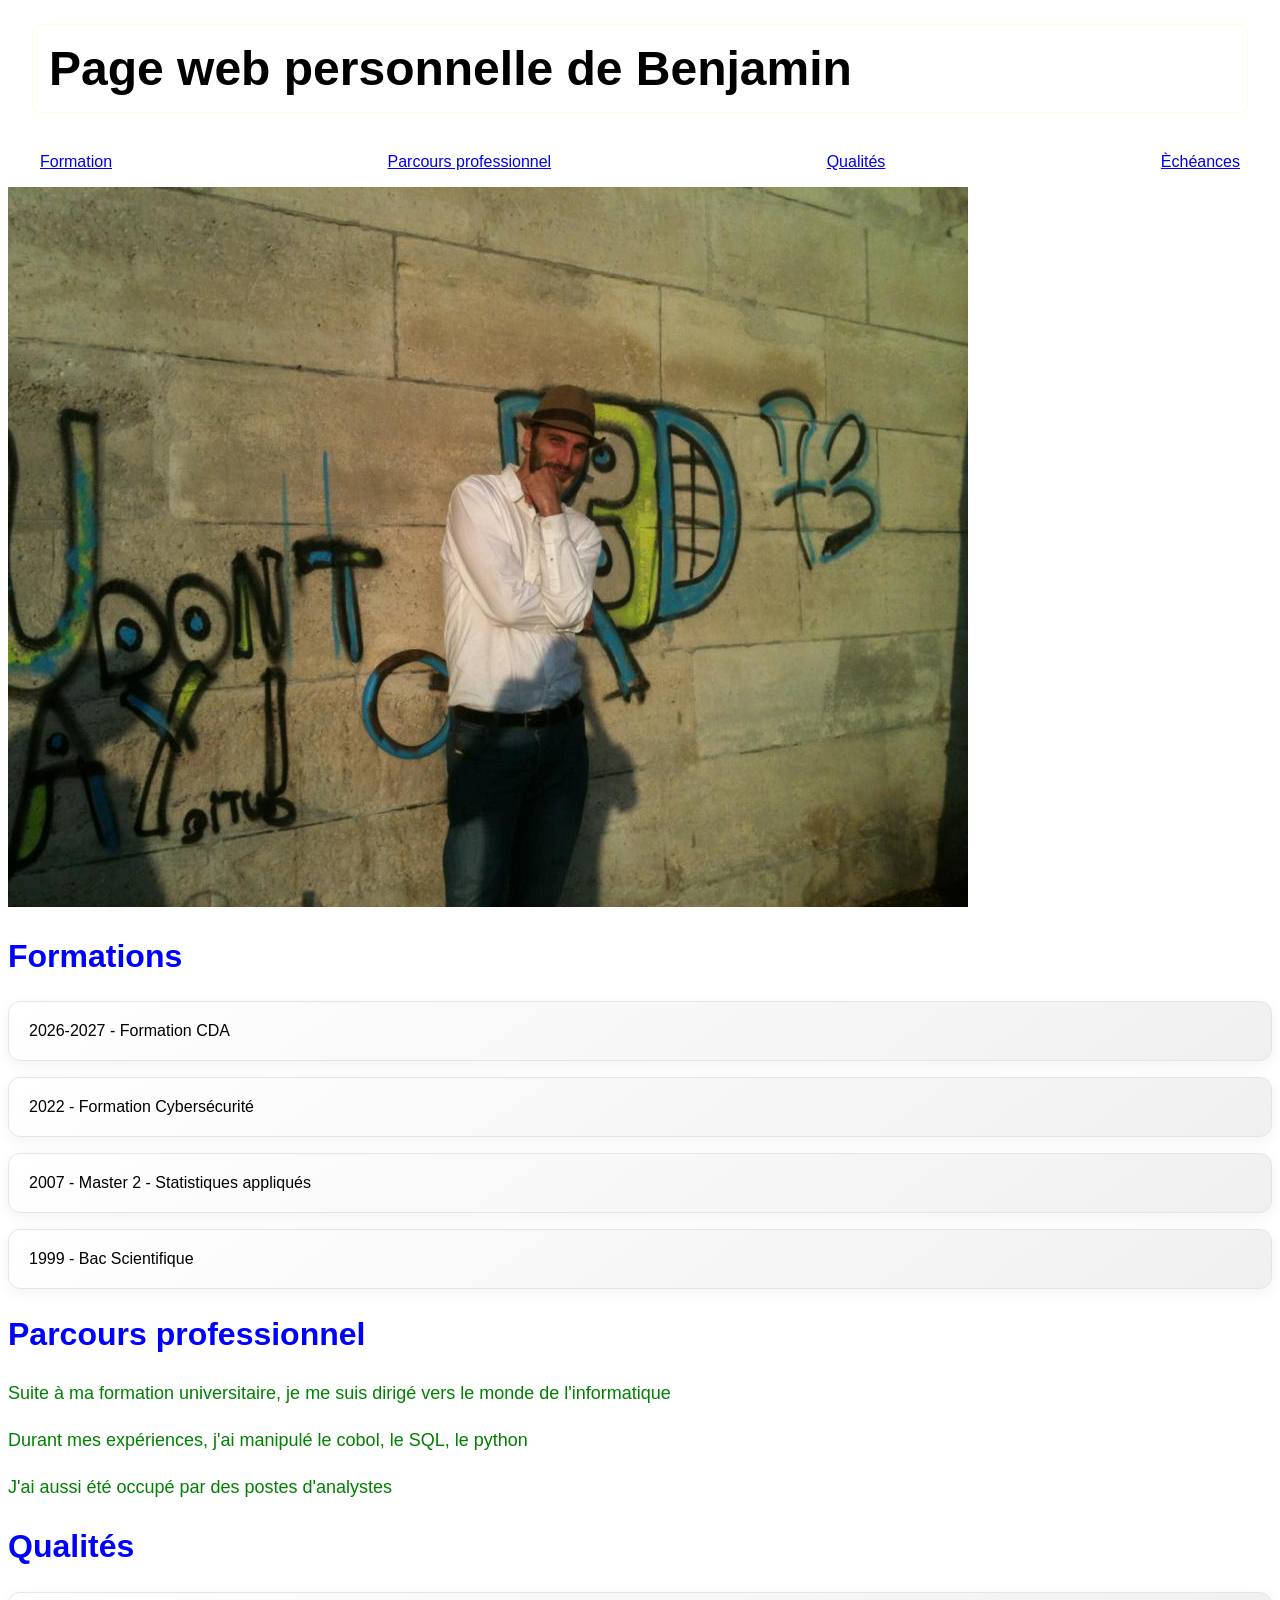
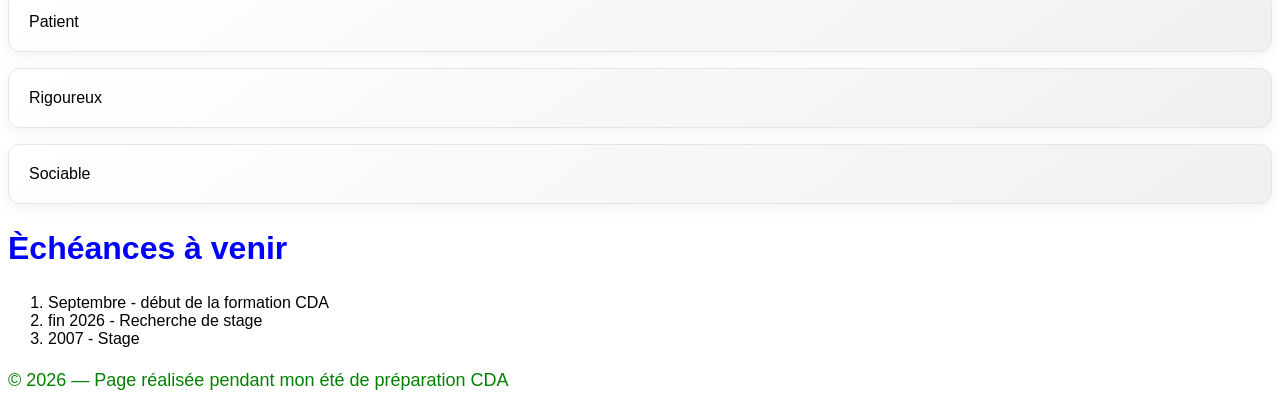
<file: index.html>
<!DOCTYPE html>
<html lang="fr">
    <head>
        <meta charset="UTF-8">
        <meta name="viewport" content="width=device-width, initial-scale=1">
        <link rel="stylesheet" href="style.css">
        <link rel="preconnect" href="https://fonts.googleapis.com">
        <link rel="preconnect" href="https://fonts.gstatic.com" crossorigin>
        <link href="https://fonts.googleapis.com/css2?family=Lato:ital,wght@0,100;0,300;0,400;0,700;0,900;1,100;1,300;1,400;1,700;1,900&display=swap" rel="stylesheet">
        <title>Page web n°2 de Benjamin</title>
    </head>
    <body>
        <h1 class="carte">Page web personnelle de Benjamin</h1>
        <nav class="conteneur">
            <a href="#Formation">Formation</a>
            <a href="#Parcours">Parcours professionnel</a>
            <a href="#Qualités">Qualités</a>
            <a href="#Èchérances">Èchéances</a>
        </nav>
        <!--<form>
            <label for="prenom">Ton prénom</label>        
            <input type="text" id="prenom" name="prenom">
            <label for="email">Ton email</label>
            <input type="email" id="email" name="email">
            <button>Envoyer</button>
        </form>
        -->
        <main>
            <img src="Ben_quai.jpg" alt="Benjamin sur les quais de seine">
            <section id="Formation">
                <h2> Formations</h2>
                <ul>
                    <li>2026-2027 - Formation CDA</li>
                    <li>2022 - Formation Cybersécurité</li>
                    <li>2007 - Master 2 - Statistiques appliqués</li>
                    <li>1999 - Bac Scientifique</li>
                </ul>
            </section>
            <section id="Parcours">
                <!-- <div class="conteneur"> -->
                    <h2> Parcours professionnel</h2>
                    <p> Suite à ma formation universitaire, je me suis dirigé vers le monde de l'informatique</p>
                    <p> Durant mes expériences, j'ai manipulé le cobol, le SQL, le python</p>
                    <p> J'ai aussi été occupé par des postes d'analystes </p>
                <!--</div>-->
            </section>
            <section id="Qualités">
                <h2>Qualités</h2>
                <ul>
                    <li>Patient</li>
                    <li>Rigoureux</li>
                    <li>Sociable</li>
                </ul>
            </section>
            <section id="Èchérances">
                <h2>Èchéances à venir</h2>
                <ol>
                    <li>Septembre - début de la formation CDA</li>
                    <li>fin 2026 - Recherche de stage</li>
                    <li>2007 - Stage</li>
                </ol>
            </section>
        </main>
        <footer>
            <p>© 2026 — Page réalisée pendant mon été de préparation CDA</p>
        </footer>
    </body>
</html>
</file>
<file: style.css>
* {
    box-sizing: border-box;
}

.conteneur {
    display: flex;
    gap: 16px;
    justify-content: space-between; /* axe principal (horizontal) */
    align-items: center;     /* axe secondaire (vertical) */ 
}

.galerie {
    display: grid;
    grid-template-columns: 1fr 1fr 1fr;
    gap: 16px;
    justify-content: space-between;
    align-items: space-between; 
}

.cartes {
    display: flex;
    flex-direction: column; /* empilées sur mobile */
    gap: 16px;
}

h1{font-size: 3rem;
    justify-content: center;
    align-items: center;
}

h2 { font-size: 2rem; }     /* 2 × la taille de base (16px → 32px) */
img { max-width: 100%;
    justify-content: center;
 }    /* jamais plus large que son conteneur */

@media (min-width: 768px) {
    .cartes {
        flex-direction: row; /* côte à côte sur grand écran */
    }
}


nav {
    display: flex;
    justify-content: space-between;
    align-items: center;
    padding: 16px 32px;
}

.test { color: orange; }
.carte {
    padding: 16px;
    border: 1px solid lightyellow;
    margin: 24px;
    border-radius: 8px;
}
.photo {
    margin: 300;
    border: 300;
}
h2 { color: blue;}
nav { color: red;}

body {
    font-family: 'Inter', sans-serif;
}

p {
    color: green; 
    line-height: 1.6;
    font-size: 18px;
}

ul {
    list-style: none;
    padding: 0;
    margin: 0;
    display: grid;
    gap: 16px;
}

ul li {
    padding: 20px;
    background: linear-gradient(145deg, #ffffff, #f0f0f0);
    border-radius: 12px;
    border: 1px solid #e5e5e5;
    box-shadow: 0 4px 15px rgba(0, 0, 0, 0.05);
}
</file>
